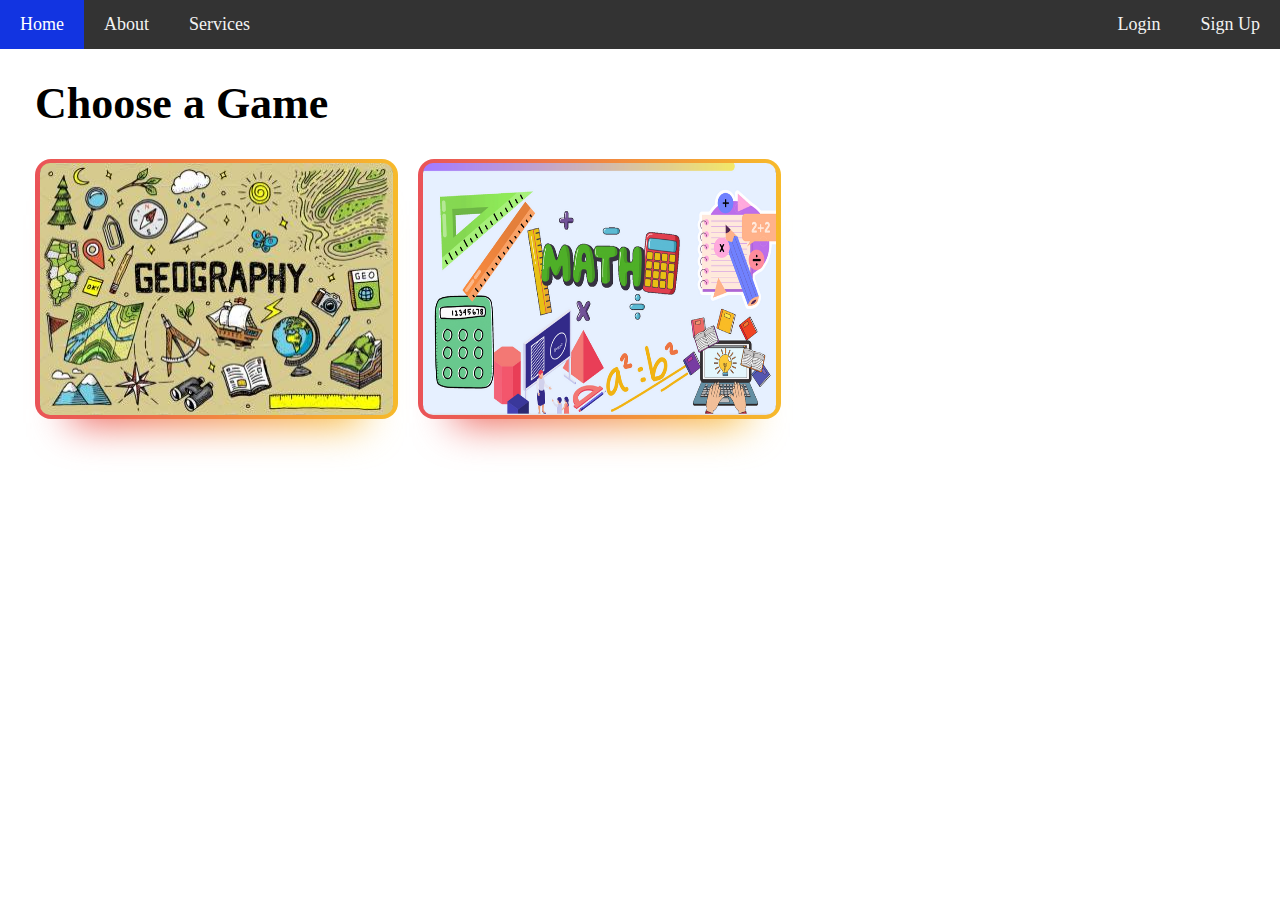
<file: index.html>
<!DOCTYPE html>
<html lang="en">
<head>
    <meta charset="UTF-8">
    <meta name="viewport" content="width=device-width, initial-scale=1.0">
    <title>Quiz Game</title>
    <link href="css/styles.css" rel="stylesheet"/>
    <link href="css/card.css" rel="stylesheet"/>
</head>
<body>
  <div class="navbar">
    <a class="active" href="#home">Home</a>
    <a href="#about">About</a>
    <a href="#services">Services</a>
    <div class="navbar-right">
      <a href="#login">Login</a>
      <a href="#signup">Sign Up</a>
    </div>
  </div>
  <div class="container">
    <h1>Choose a Game</h1>

    <div class="theme">
      <div class="card">
        <a href="play-geo.html">
          <div class="card-info">
            <img class="bg-image" src="images/bg-geography.jpg" />
            <p class="title">Geography</p>
          </div>
        </a>
      </div>
  
      <div class="card">
        <a href="play-math.html">
          <div class="card-info">
            <img class="bg-image" src="images/math.png" />
            <p class="title">Geography</p>
          </div>
        </a>
      </div>
    </div>

    <!-- <div class="theme-container">
        <div class="theme-option">
            <a href="play-math.html">Math</a>
        </div> -->
    

        <!-- <div class="theme-option">
            <a href="play-math.html">Math</a>
        </div> -->
    </div>
</body>
</html>
</file>
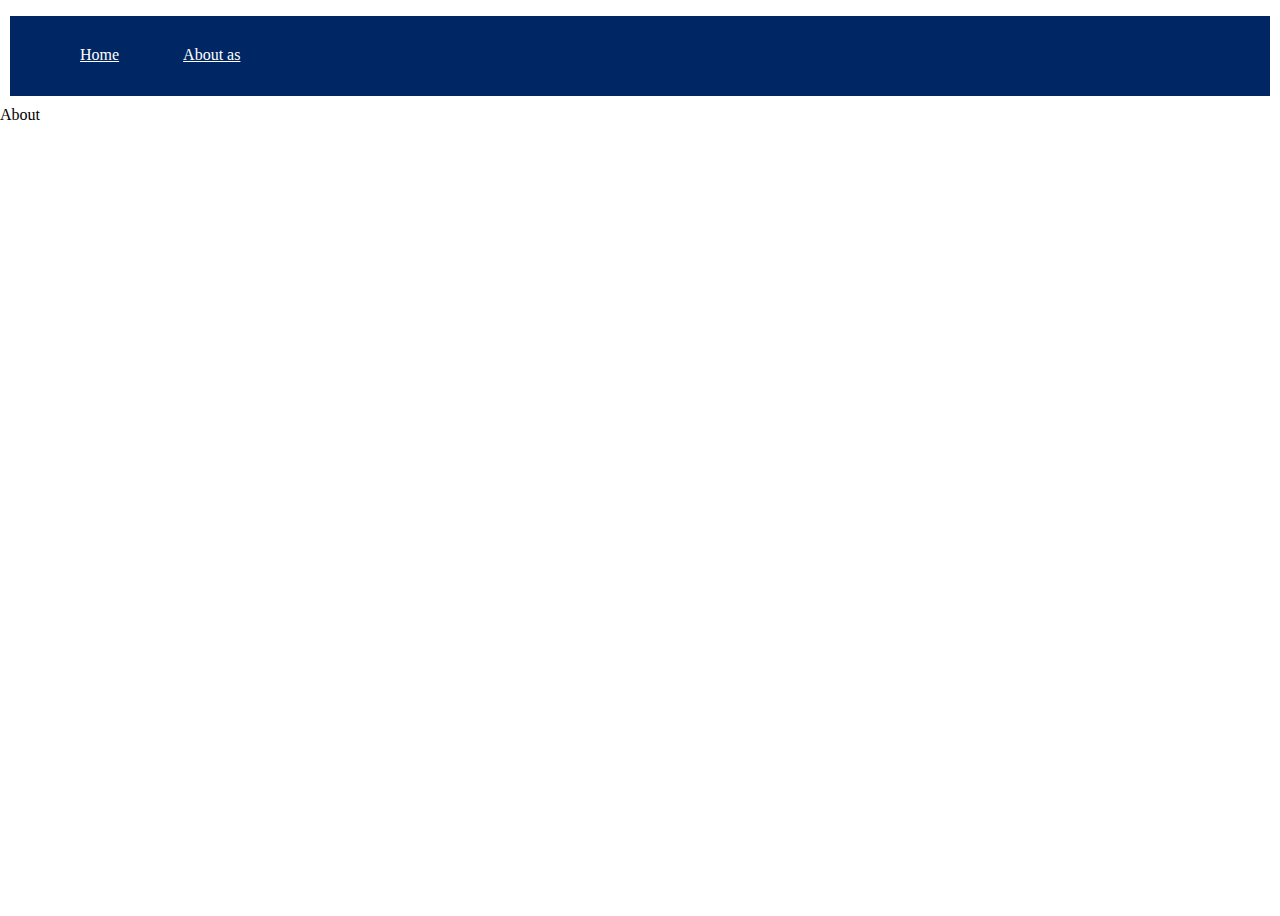
<file: about.html>
<!DOCTYPE html>
<html lang="en">
<head>
    <meta charset="UTF-8">
    <meta name="viewport" content="width=device-width, initial-scale=1.0">
    <title>Document</title>
    <link href="css/styles.css" rel="stylesheet"/>
    <script src="https://code.jquery.com/jquery-3.7.1.min.js"></script>
</head>
<body>
    <div class="header">
        <nav>   
            <ul calss="menu">
                <li><a href="index.html">Home</a></li>
                <li><a href="about.html">About as</a></li>
            </ul>
        </nav>
    </div>
    <div class="content">
        About
    </div>
</body>
</html>
</file>
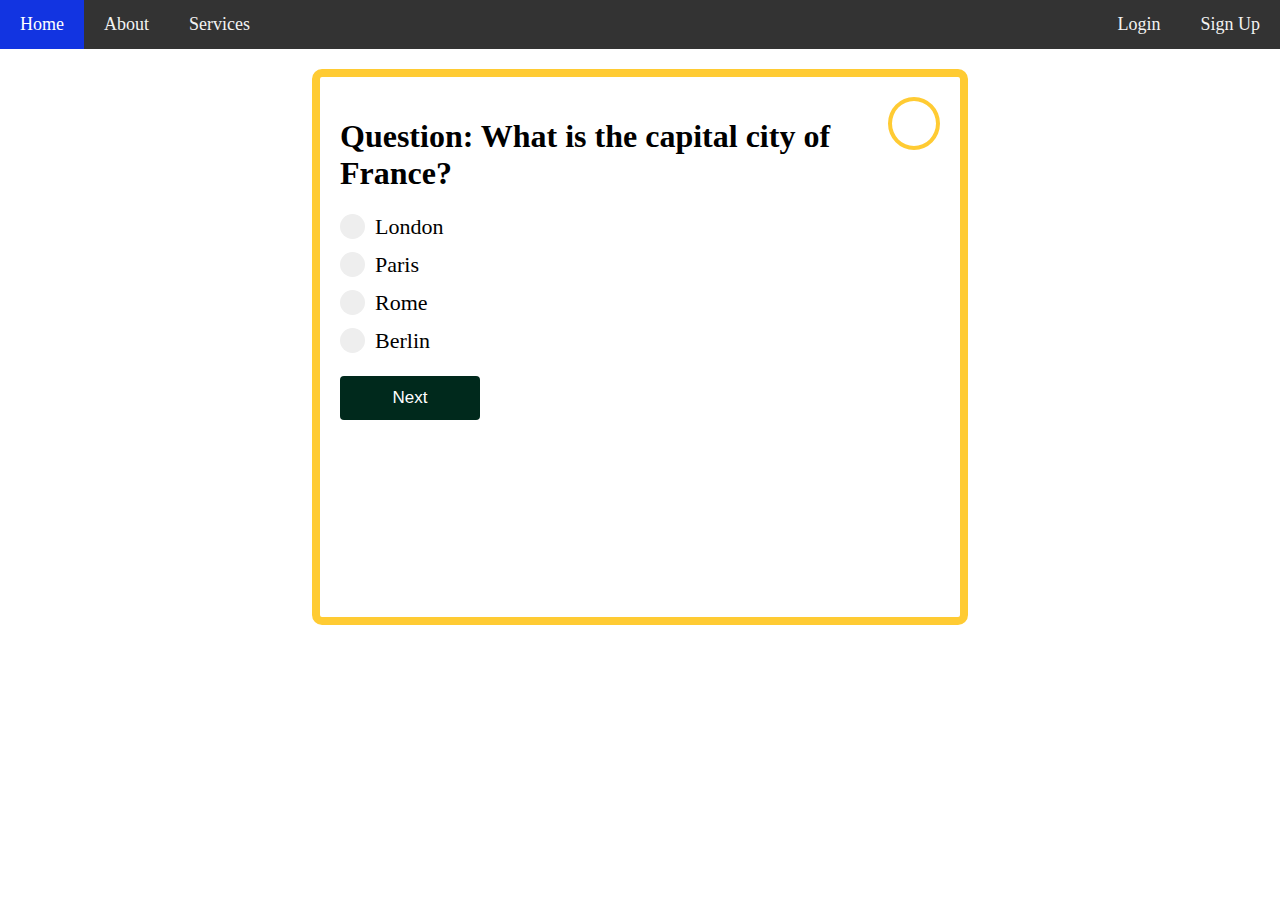
<file: play-geo.html>
<!DOCTYPE html>
<html lang="en">
<head>
    <meta charset="UTF-8">
    <meta name="viewport" content="width=device-width, initial-scale=1.0">
    <title>Quiz Game</title>
    <link href="css/styles.css" rel="stylesheet"/>
    <script src="https://code.jquery.com/jquery-3.7.1.min.js"></script>
</head>
<body>
    <div class="navbar">
        <a class="active" href="index.html">Home</a>
        <a href="#about">About</a>
        <a href="#services">Services</a>
        <div class="navbar-right">
          <a href="#login">Login</a>
          <a href="#signup">Sign Up</a>
        </div>
      </div>
    <div class="content">
        <input id="score" type="text" value="0" style="display: none;"/>
       
        <div class="bloc-quiz" id="bloc-question">
            <span id="counter"></span>
            <div class="question" id="question0">
                <h1>Question: What is the capital city of France?</h1>
                <label class="container">London
                <input type="radio" name="radio" class="choices">
                <span class="checkmark"></span>
                </label>
                <label class="container">Paris
                <input type="radio" name="radio" value="correct" class="choices">
                <span class="checkmark"></span>
                </label>
                <label class="container">Rome
                <input type="radio" name="radio" class="choices">
                <span class="checkmark"></span>
                </label>
                <label class="container">Berlin
                <input type="radio" name="radio" class="choices">
                <span class="checkmark"></span>
                </label>

                <button onclick="next(1, 'question0')" class="next-btn">Next</button>
            </div>
            <div class="question question1 hide" id="question1">
                <h1>Question: Which continent is known as the 'Land Down Under'?</h1>
                <label class="container">North America
                <input type="radio" name="radio" class="choices">
                <span class="checkmark"></span>
                </label>
                <label class="container">Europe
                <input type="radio" name="radio" class="choices">
                <span class="checkmark"></span>
                </label>
                <label class="container">Africa
                <input type="radio" name="radio" class="choices">
                <span class="checkmark"></span>
                </label>
                <label class="container">Australia
                <input type="radio" name="radio" class="choices" value="correct">
                <span class="checkmark"></span>
                </label>

                <button onclick="next(2, 'question1')" class="next-btn">Next</button>
            </div>
            <div class="question question2 hide" id="question2">
                <h1>Question: What is the longest river in the world?</h1>
                <label class="container">Amazon River
                <input type="radio" name="radio" class="choices">
                <span class="checkmark"></span>
                </label>
                <label class="container">Nile River
                <input type="radio" name="radio" class="choices" value="correct">
                <span class="checkmark"></span>
                </label>
                <label class="container">Yangtze River
                <input type="radio" name="radio" class="choices">
                <span class="checkmark"></span>
                </label>
                <label class="container">Mississippi River
                <input type="radio" name="radio" class="choices">
                <span class="checkmark"></span>
                </label>

                <button onclick="next(3, 'question2')" class="next-btn">Next</button>
            </div>

            <div class="question question3 hide" id="question3">
                <h1>Question: Which of these countries is known for its pyramids?</h1>
                <label class="container">Egypt
                    <input type="radio" name="radio" class="choices" value="correct">
                    <span class="checkmark"></span>
                    </label>
                <label class="container">Greece
                <input type="radio" name="radio" class="choices">
                <span class="checkmark"></span>
                </label>
                <label class="container">Brazil
                <input type="radio" name="radio" class="choices">
                <span class="checkmark"></span>
                </label>
                <label class="container">Japan
                <input type="radio" name="radio" class="choices">
                <span class="checkmark"></span>
                </label>
                <button onclick="next(4, 'question3')" class="next-btn">Next</button>
            </div>


            <div class="question question4 hide" id="question4">
                <h1>Question: Which mountain range is often referred to as the 'Roof of the World'?</h1>
                <label class="container"> Rocky Mountains
                <input type="radio" name="radio" class="choices">
                <span class="checkmark"></span>
                </label>
                <label class="container">Alps
                <input type="radio" name="radio" class="choices">
                <span class="checkmark"></span>
                </label>
                <label class="container">Himalayas
                <input type="radio" name="radio" class="choices" value="correct">
                <span class="checkmark"></span>
                </label>
                <label class="container"> Andes Mountains
                <input type="radio" name="radio" class="choices">
                <span class="checkmark"></span>
                </label>

                <button onclick="result('question4')" class="next-btn">Result</button>
            </div>  
            
        </div>

        <div class="bloc-quiz hide" id="bloc-score">
            <div class="result-score-text">
                Your score is: <h1 id="result-text"></h1>

                <button class="next-btn">
                    <a href="play-geo.html">Restart</a>
                </button>
            </div>

            
        </div>
    </div>
 
    <script src="js/script.js"></script>
</body>
</html>
</file>
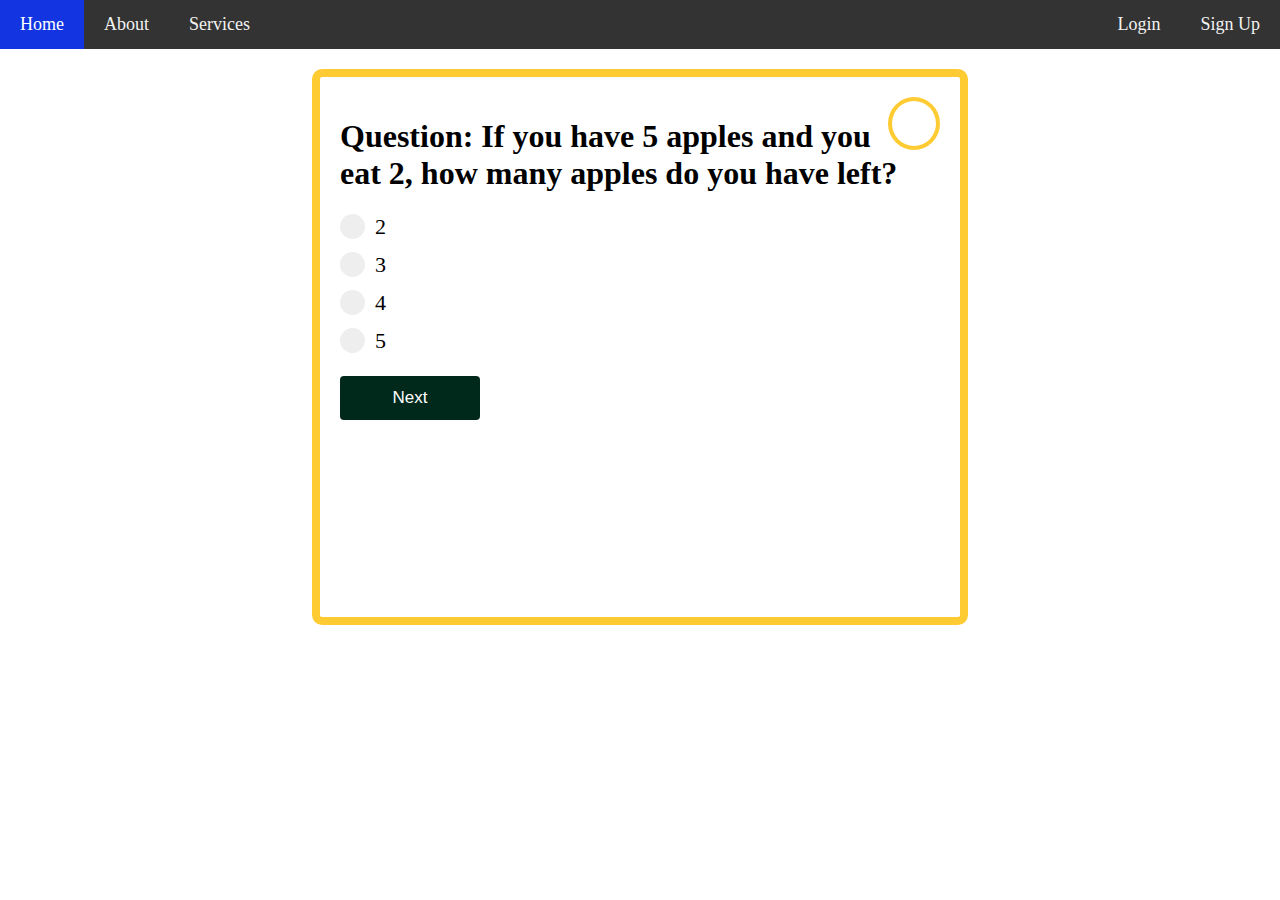
<file: play-math.html>
<!DOCTYPE html>
<html lang="en">
<head>
    <meta charset="UTF-8">
    <meta name="viewport" content="width=device-width, initial-scale=1.0">
    <title>Quiz Game</title>
    <link href="css/styles.css" rel="stylesheet"/>
    <script src="https://code.jquery.com/jquery-3.7.1.min.js"></script>
</head>
<body>
    <div class="navbar">
        <a class="active" href="index.html">Home</a>
        <a href="#about">About</a>
        <a href="#services">Services</a>
        <div class="navbar-right">
          <a href="#login">Login</a>
          <a href="#signup">Sign Up</a>
        </div>
      </div>
    <div class="content">
        <input id="score" type="text" value="0" style="display: none;"/>
       
        <div class="bloc-quiz" id="bloc-question">
            <span id="counter"></span>
            <div class="question" id="question0">
                <h1>Question: If you have 5 apples and you eat 2, how many apples do you have left?</h1>
                <label class="container">2
                <input type="radio" name="radio" class="choices">
                <span class="checkmark"></span>
                </label>
                <label class="container">3
                <input type="radio" name="radio" value="correct" class="choices">
                <span class="checkmark"></span>
                </label>
                <label class="container">4
                <input type="radio" name="radio" class="choices">
                <span class="checkmark"></span>
                </label>
                <label class="container">5
                <input type="radio" name="radio" class="choices">
                <span class="checkmark"></span>
                </label>

                <button onclick="next(1, 'question0')" class="next-btn">Next</button>
            </div>
            <div class="question question1 hide" id="question1">
                <h1>Question: What is the result of adding 8 and 6?</h1>
                <label class="container">12
                <input type="radio" name="radio" class="choices">
                <span class="checkmark"></span>
                </label>
                <label class="container">9
                <input type="radio" name="radio" class="choices">
                <span class="checkmark"></span>
                </label>
                <label class="container">10
                <input type="radio" name="radio" class="choices">
                <span class="checkmark"></span>
                </label>
                <label class="container">14
                <input type="radio" name="radio" class="choices" value="correct">
                <span class="checkmark"></span>
                </label>

                <button onclick="next(2, 'question1')" class="next-btn">Next</button>
            </div>
            <div class="question question2 hide" id="question2">
                <h1>Question: If you have 3 groups of 4 toys, how many toys do you have in total?</h1>
                <label class="container">15
                <input type="radio" name="radio" class="choices">
                <span class="checkmark"></span>
                </label>
                <label class="container">12
                <input type="radio" name="radio" class="choices" value="correct">
                <span class="checkmark"></span>
                </label>
                <label class="container">16
                <input type="radio" name="radio" class="choices">
                <span class="checkmark"></span>
                </label>
                <label class="container">18
                <input type="radio" name="radio" class="choices">
                <span class="checkmark"></span>
                </label>

                <button onclick="next(3, 'question2')" class="next-btn">Next</button>
            </div>

            <div class="question question3 hide" id="question3">
                <h1>Question: Which of the following shapes has three sides?</h1>
                <label class="container">Triangle
                    <input type="radio" name="radio" class="choices" value="correct">
                    <span class="checkmark"></span>
                    </label>
                <label class="container">Rectangle
                <input type="radio" name="radio" class="choices">
                <span class="checkmark"></span>
                </label>
                <label class="container">Square
                <input type="radio" name="radio" class="choices">
                <span class="checkmark"></span>
                </label>
                <label class="container">Circle
                <input type="radio" name="radio" class="choices">
                <span class="checkmark"></span>
                </label>
                <button onclick="next(4, 'question3')" class="next-btn">Next</button>
            </div>


            <div class="question question4 hide" id="question4">
                <h1>Question: If you count by twos, what comes after 8?</h1>
                <label class="container"> 7
                <input type="radio" name="radio" class="choices">
                <span class="checkmark"></span>
                </label>
                <label class="container">9
                <input type="radio" name="radio" class="choices">
                <span class="checkmark"></span>
                </label>
                <label class="container">10
                <input type="radio" name="radio" class="choices" value="correct">
                <span class="checkmark"></span>
                </label>
                <label class="container"> 5
                <input type="radio" name="radio" class="choices">
                <span class="checkmark"></span>
                </label>

                <button onclick="result('question4')" class="next-btn">Result</button>
            </div>  
            
        </div>

        <div class="bloc-quiz hide" id="bloc-score">
            <div class="result-score-text">
                Your score is: <h1 id="result-text"></h1>

                <button class="next-btn">
                    <a href="play-math.html">Restart</a>
                </button>
            </div>
        </div>
    </div>
 
    <script src="js/script.js"></script>
</body>
</html>
</file>
<file: css/styles.css>
body{
    margin: 0px;
    padding: 0px;
    /* background-image: url(../images/geography.jpg); */
    background-size: 100% 100%;
    background-repeat: no-repeat;
    height: 100vh;
}
.header{
    background-color: rgb(0 39 100);
    height: 80px;
    margin: 10px;
    color: white;
}
nav ul li{
    cursor: pointer;
    list-style-type: none;
    display: inline-block;
    padding: 30px;
    font-family: fantasy;
}
nav ul li:hover{
    color: wheat;
    text-decoration: underline;
}
.menu li{
    float: left;
    padding: 35px;
}
.menu li a{
    text-decoration: none;
}
form{
    padding: 35px;
    text-align: center;
}
.hide{
    display: none;
}
 
.bloc-quiz{
    background: #ffffff7b;
    margin: auto; /* make bloc in cente*/
        border-radius: 10px;
    padding: 20px;
    height: 500px;
    width: 600px;
    margin-top: 20px;
    border: 8px solid #ffcb33;
}
 
.next-btn{
    background-color: #00291c;
    color: #fff;
    font-weight: 100;
    width: 140px;
    padding: 12px;
    margin: 10px 0;
    border: 0;
    border-radius: 4px;
    cursor: pointer;
    font-size: 17px;
}
 
.result-score-text {
    text-align: center;
    font-size: 25px;
}

#counter {
    float: right;
    color: #ffcb33;
    border: 4px solid;
    border-radius: 50%;
    width: 35px;
    height: 35px;
    padding-top: 10px;
    padding-left: 9px;
    font-size: 22px;
}

a {
    color: white;
}

.theme-container {
    width: 50%;
    margin: auto;
    height: 50px;
    padding: 10px;
}

.theme-option {
    float: left;
    width: 40%;
    text-align: center;
    background: #565bc8a8;
    margin: 4px;
    padding: 30px;
    font-size: 45px;
    text-underline-position: under;
}

.theme-option a:hover {
    color: darkblue;
}

.theme-option a {
    color: white;
}



/* style form w3school */
.container {
    display: block;
    position: relative;
    padding-left: 35px;
    margin-bottom: 12px;
    cursor: pointer;
    font-size: 22px;
    -webkit-user-select: none;
    -moz-user-select: none;
    -ms-user-select: none;
    user-select: none;
  }
  
  /* Hide the browser's default radio button */
  .container input {
    position: absolute;
    opacity: 0;
    cursor: pointer;
  }
  
  /* Create a custom radio button */
  .checkmark {
    position: absolute;
    top: 0;
    left: 0;
    height: 25px;
    width: 25px;
    background-color: #eee;
    border-radius: 50%;
  }
  
  /* On mouse-over, add a grey background color */
  .container:hover input ~ .checkmark {
    background-color: #ccc;
  }
  
  /* When the radio button is checked, add a blue background */
  .container input:checked ~ .checkmark {
    background-color: #f39021;
  }
  
  /* Create the indicator (the dot/circle - hidden when not checked) */
  .checkmark:after {
    content: "";
    position: absolute;
    display: none;
  }
  
  /* Show the indicator (dot/circle) when checked */
  .container input:checked ~ .checkmark:after {
    display: block;
  }
  
  /* Style the indicator (dot/circle) */
  .container .checkmark:after {
       top: 9px;
      left: 9px;
      width: 8px;
      height: 8px;
      border-radius: 50%;
      background: white;
  }

  /* NavBar */
  .navbar {
    background-color: #333;
    overflow: hidden;
  }
  .navbar a {
    float: left;
    display: block;
    color: #f2f2f2;
    text-align: center;
    padding: 14px 20px;
    text-decoration: none;
    font-size: 18px;
  }
  .navbar a:hover {
    background-color: #ddd;
    color: black;
  }
  .navbar a.active {
    background-color: #1234e1;
    color: white;
  }
  .navbar-right {
    float: right;
  }
</file>
<file: css/card.css>
.card {
    float: left;
    margin-right: 20px;
    --background: linear-gradient(to left, #f7ba2b 0%, #ea5358 100%);
    width: 353px;
    height: 250px;
    padding: 5px;
    border-radius: 1rem;
    overflow: visible;
    background: #f7ba2b;
    background: var(--background);
    position: relative;
    z-index: 1;
   }
   
   .card::after {
    position: absolute;
    content: "";
    top: 30px;
    left: 0;
    right: 0;
    z-index: -1;
    height: 100%;
    width: 100%;
    transform: scale(0.8);
    filter: blur(25px);
    background: #f7ba2b;
    background: var(--background);
    transition: opacity .5s;
   }
   
   .card-info {
    --color: #181818;
    background: var(--color);
    color: var(--color);
    display: flex;
    justify-content: center;
    align-items: center;
    width: 100%;
    height: 100%;
    overflow: visible;
    border-radius: .7rem;
   }
   
   .card .title {
    font-weight: bold;
    letter-spacing: .1em;
   }
   
   /*Hover*/
   .card:hover::after {
    opacity: 0;
   }
   
   .card:hover .card-info {
    color: #f7ba2b;
    transition: color 1s;
   }
   
   .bg-image {
        position: absolute;
        width: 97%;
        height: 97%;
        border-radius: 10px;
    }
</file>
